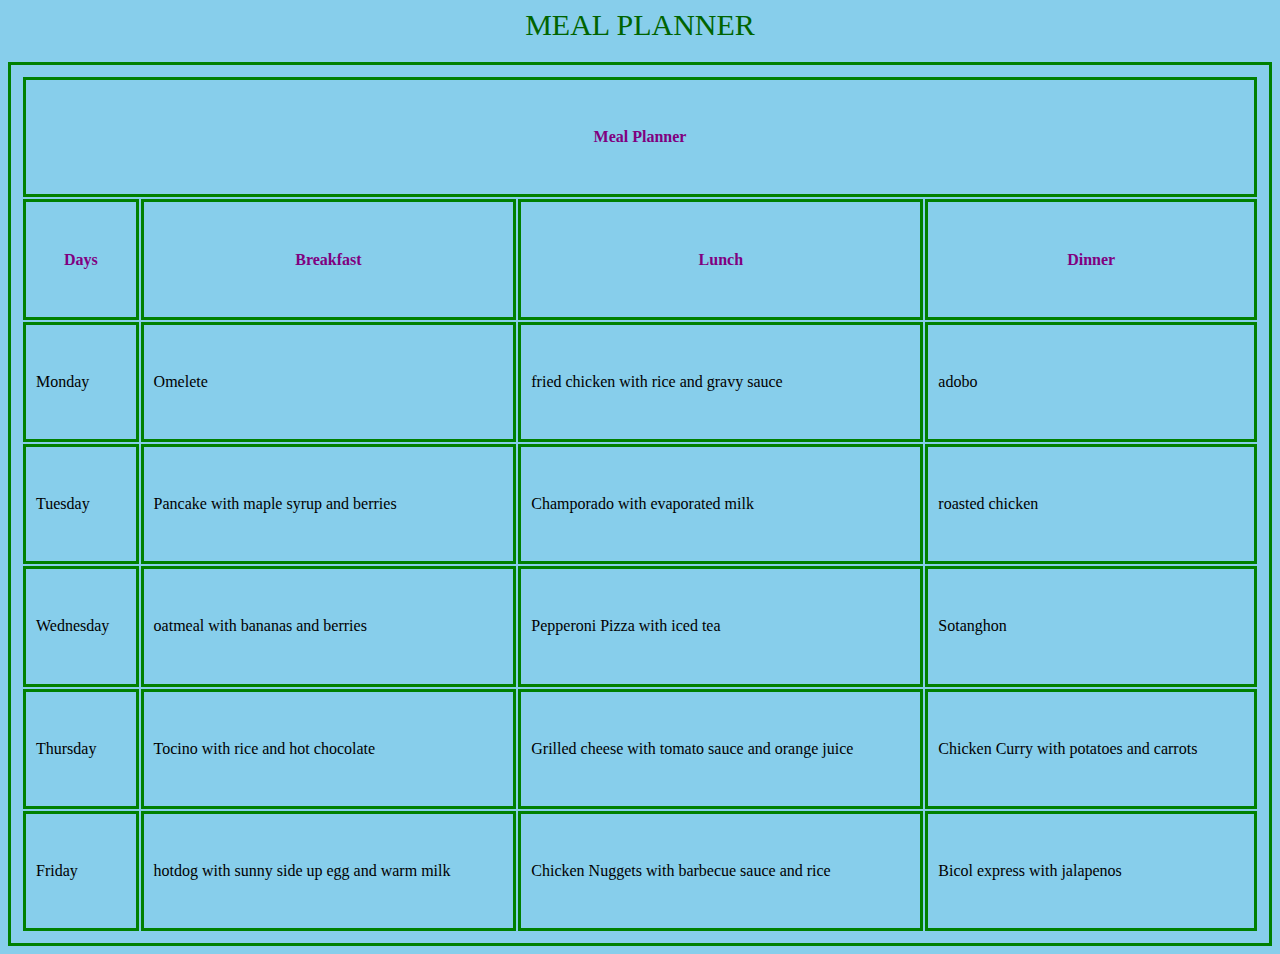
<file: index.html>
<html>
	<head>
            <link rel="stylesheet" type="text/css" href="Q1S1_style.css">
	    <title>Meal Planner</title>
	</head>
	     

	<body>
	    <h1>MEAL PLANNER</h1>

	    <table>
              
                 
                <tr>
                    <th colspan="4">Meal Planner</th>
		</tr>

                <tr>

                    <th class="una">Days</th> 
                    <th class="second">Breakfast</th>  
                    <th class="third">Lunch</th>	
                    <th class= "fourth">Dinner</th>
		</tr>
		<tr>
		    <td>Monday</td> 
	            <td>Omelete</td> 
                    <td>fried chicken with rice and gravy sauce</td> 
                    <td>adobo</td>
		    </tr>

		    <td>Tuesday</td> 
                    <td>Pancake with maple syrup and berries</td> 
                    <td>Champorado with evaporated milk</td> 
                    <td>roasted chicken</td>
		    </tr>

		    <td>Wednesday</td> 
                    <td>oatmeal with bananas and berries</td> 
                    <td>Pepperoni Pizza with iced tea</td> 
                    <td>Sotanghon</td>
		    </tr>

                    <td>Thursday</td>
                    <td>Tocino with rice and hot chocolate</td>
                    <td>Grilled cheese with tomato sauce and orange juice</td>
                    <td>Chicken Curry with potatoes and carrots</td>
                    </tr>

                    <td>Friday</td>
                    <td>hotdog with sunny side up egg and warm milk</td>
                    <td>Chicken Nuggets with barbecue sauce and rice</td>
                    <td>Bicol express with jalapenos</td>
                    </tr>
		  
                    
		</tr>
	    </table>


	</body>


</html>
</file>
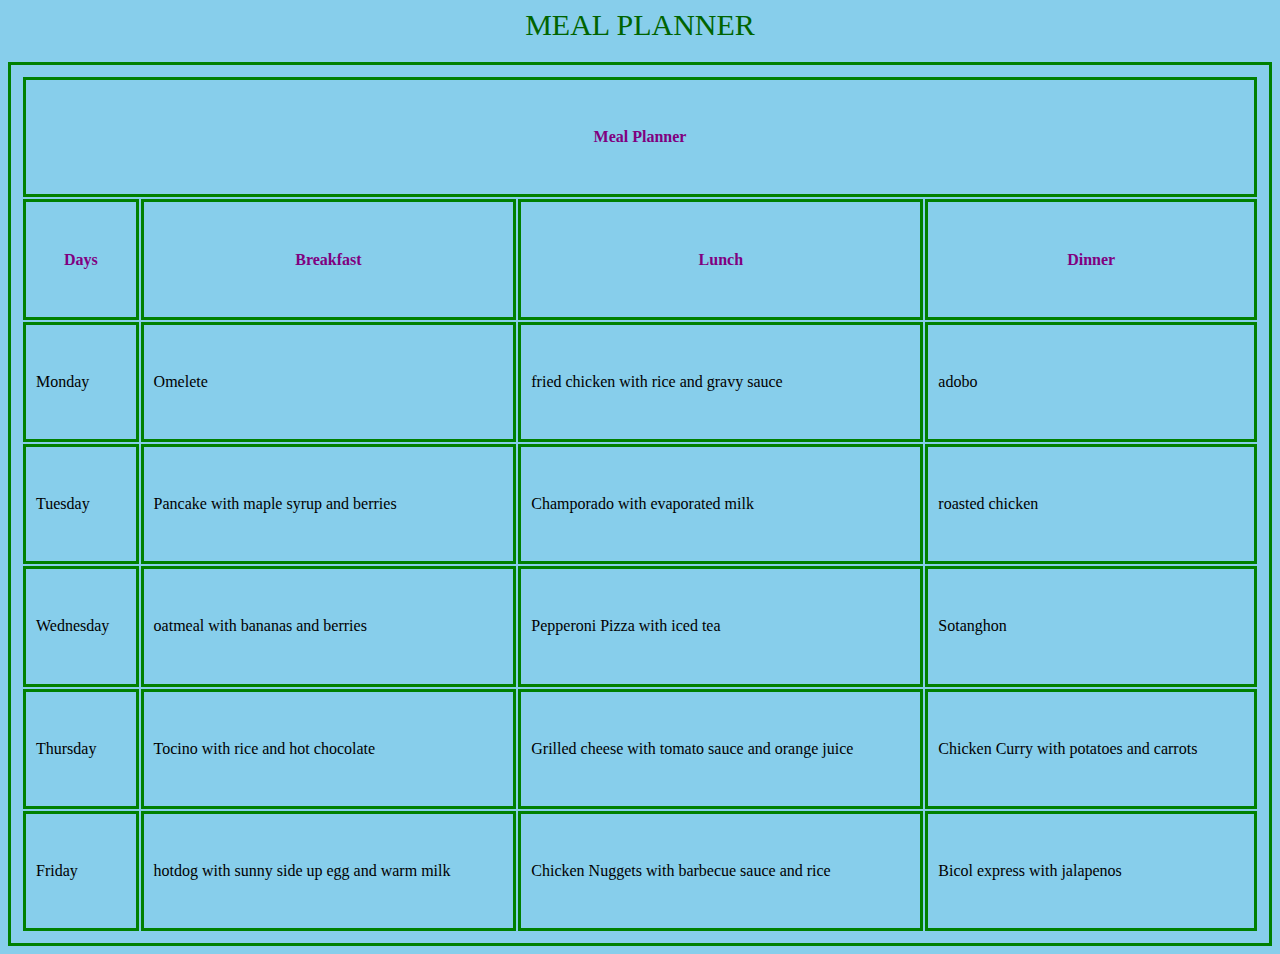
<file: ICT9Ruby_Q1SW1_Cascon_Alexis.html>
<html>
	<head>
            <link rel="stylesheet" type="text/css" href="Q1S1_style.css">
	    <title>Meal Planner</title>
	</head>
	     

	<body>
	    <h1>MEAL PLANNER</h1>

	    <table>
              
                 
                <tr>
                    <th colspan="4">Meal Planner</th>
		</tr>

                <tr>

                    <th class="una">Days</th> 
                    <th class="second">Breakfast</th>  
                    <th class="third">Lunch</th>	
                    <th class= "fourth">Dinner</th>
		</tr>
		<tr>
		    <td>Monday</td> 
	            <td>Omelete</td> 
                    <td>fried chicken with rice and gravy sauce</td> 
                    <td>adobo</td>
		    </tr>

		    <td>Tuesday</td> 
                    <td>Pancake with maple syrup and berries</td> 
                    <td>Champorado with evaporated milk</td> 
                    <td>roasted chicken</td>
		    </tr>

		    <td>Wednesday</td> 
                    <td>oatmeal with bananas and berries</td> 
                    <td>Pepperoni Pizza with iced tea</td> 
                    <td>Sotanghon</td>
		    </tr>

                    <td>Thursday</td>
                    <td>Tocino with rice and hot chocolate</td>
                    <td>Grilled cheese with tomato sauce and orange juice</td>
                    <td>Chicken Curry with potatoes and carrots</td>
                    </tr>

                    <td>Friday</td>
                    <td>hotdog with sunny side up egg and warm milk</td>
                    <td>Chicken Nuggets with barbecue sauce and rice</td>
                    <td>Bicol express with jalapenos</td>
                    </tr>
		  
                    
		</tr>
	    </table>


	</body>


</html>
</file>
<file: Q1S1_style.css>
body {
    background-color: skyblue;
}

h1 {
   color: darkgreen;
   text-align: center;
   font-size: 30px;
   font-weight: lighter;
}

table, th, td {
    margin-left: auto;
    margin-right: auto;
    border: 3px solid green;
    padding: 10px;
}

th {
    color: purple;
}

th.first{
    color: maroon;
}

th.second{
    text-align: center;
}

table {
    width: 100%;
    height: 100%;
}
</file>
